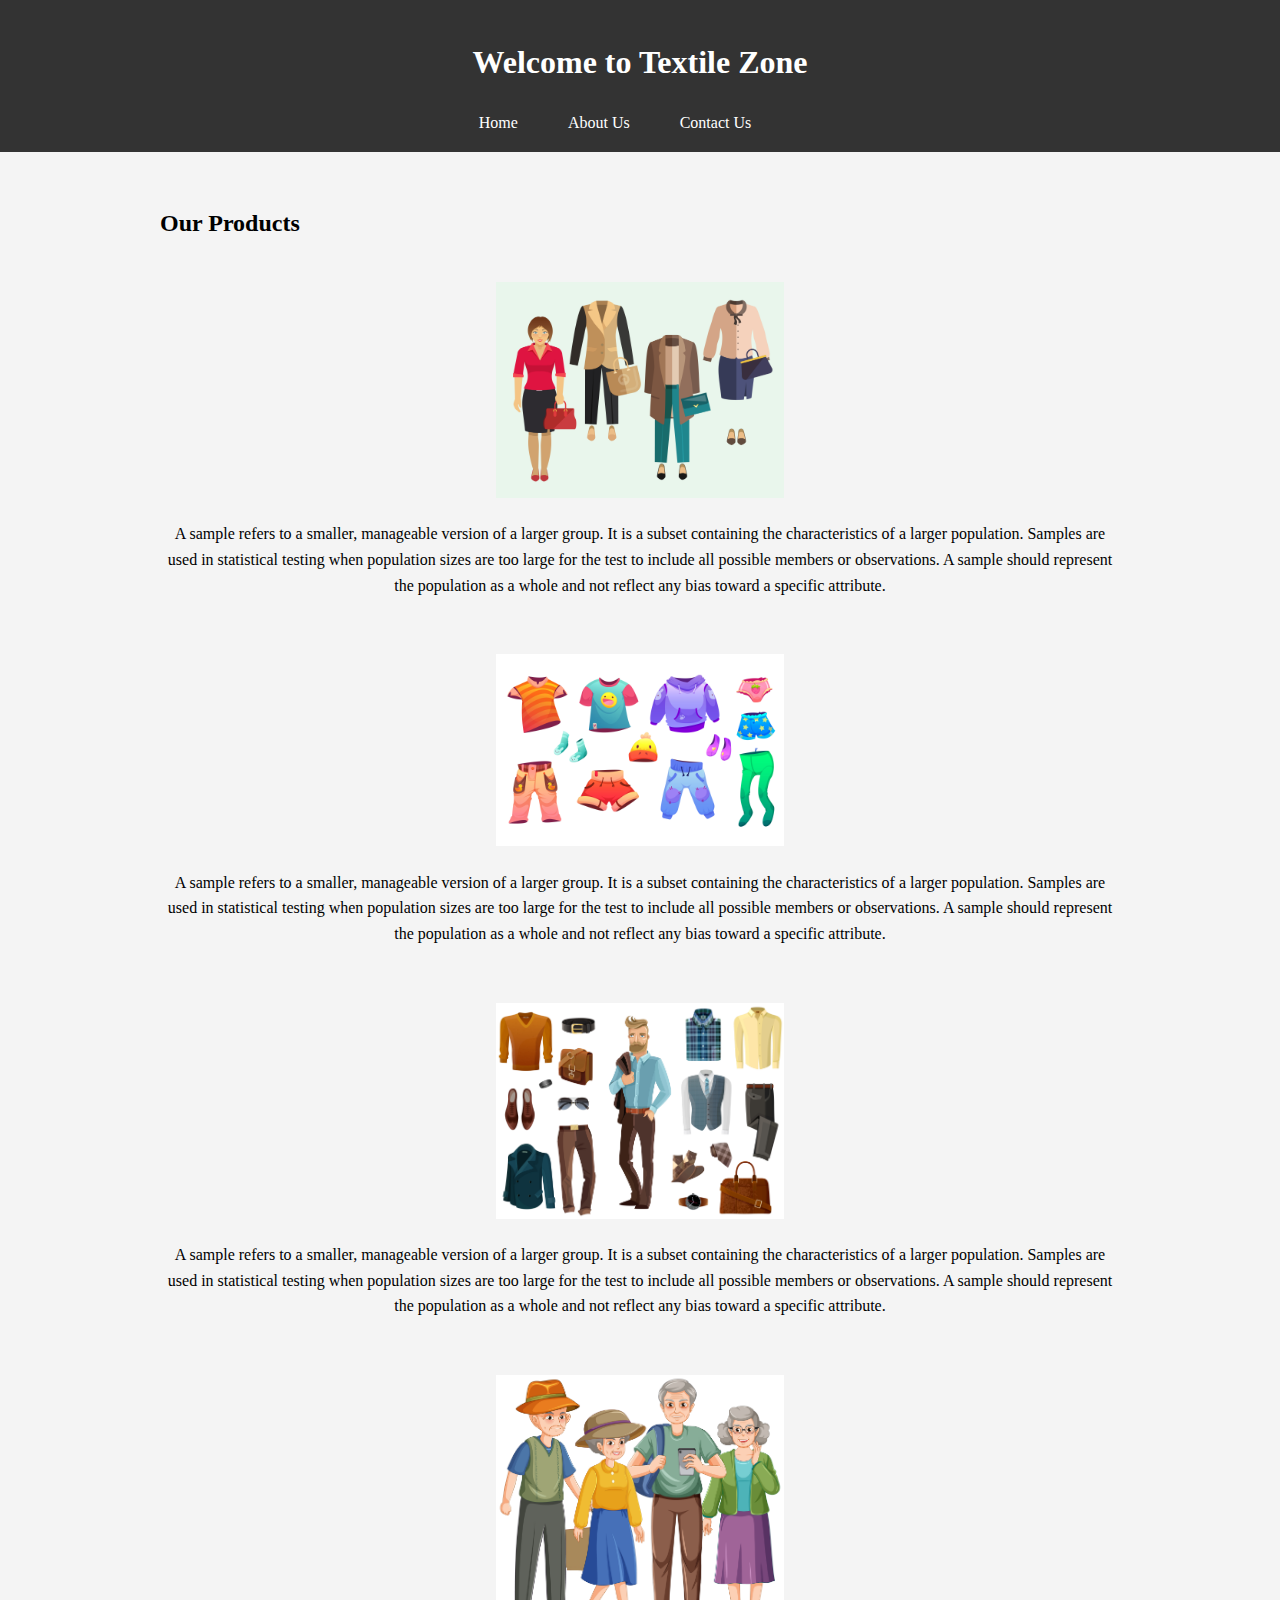
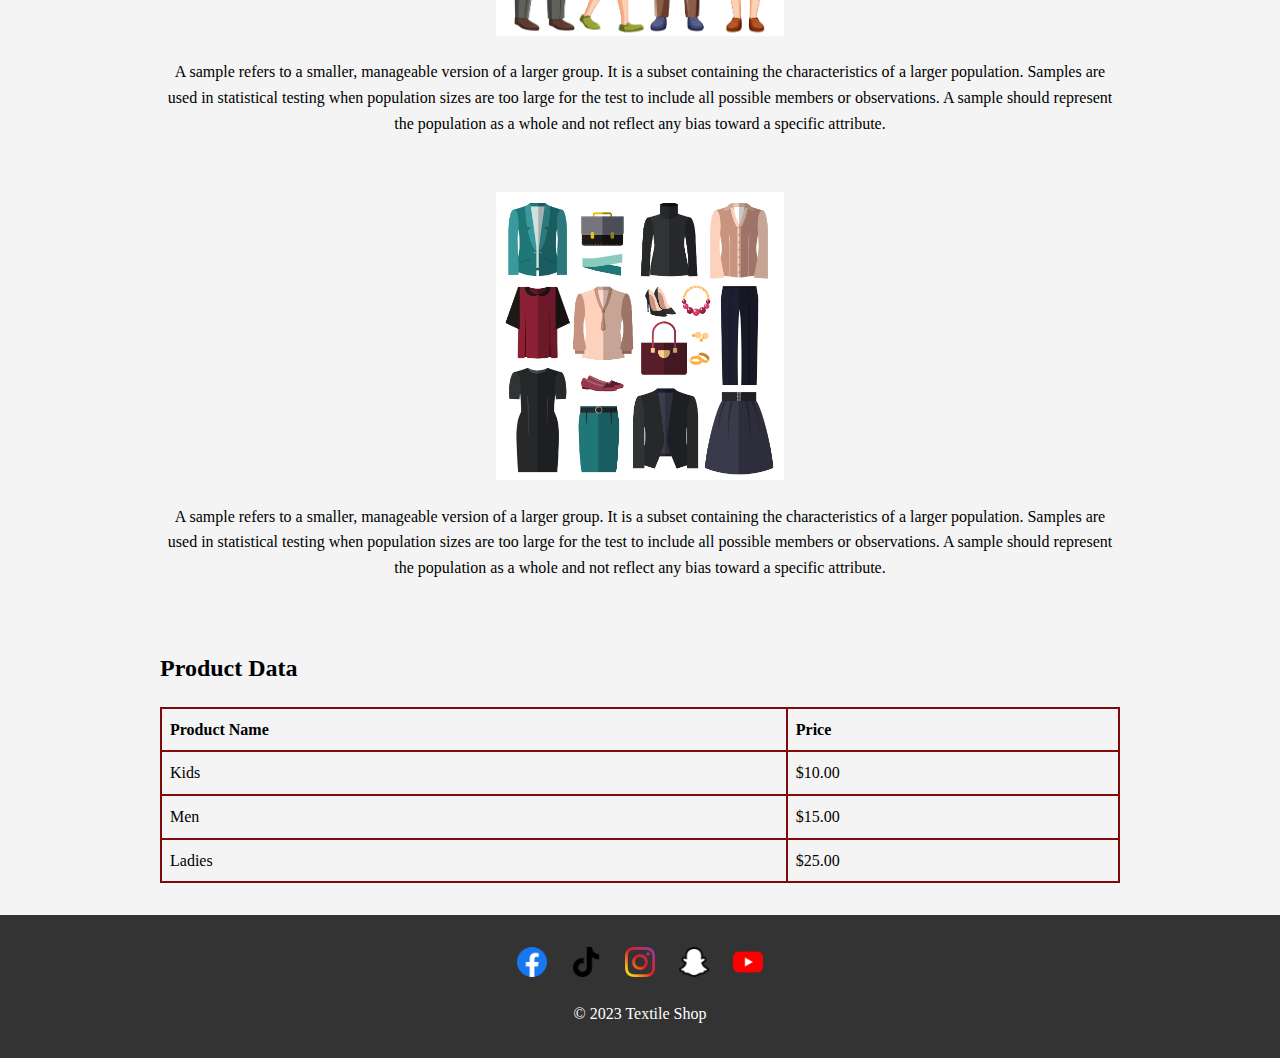
<file: index.html>
<!DOCTYPE html>
<html lang="en">
  <head>
    <meta charset="UTF-8" />
    <meta name="viewport" content="width=device-width, initial-scale=1.0" />
    <link rel="stylesheet" href="styles.css" />
    <title>Textile Shop</title>
  </head>
  <body>
    <header>
      <h1>Welcome to Textile Zone</h1>
      <nav>
        <ul>
          <li><a href="#">Home</a></li>
          <li><a href="aboutUs.html">About Us</a></li>
          <li><a href="#">Contact Us</a></li>
        </ul>
      </nav>
    </header>

    <main>
      <section class="products">
        <h2>Our Products</h2>
        <div class="product">
          <img src="Images/product1.jpg" alt="Product 1" />
          <p>
            A sample refers to a smaller, manageable version of a larger group.
            It is a subset containing the characteristics of a larger
            population. Samples are used in statistical testing when population
            sizes are too large for the test to include all possible members or
            observations. A sample should represent the population as a whole
            and not reflect any bias toward a specific attribute.
          </p>
        </div>
        <div class="product">
          <img src="Images/product2.jpg" alt="Product 2" />
          <p>
            A sample refers to a smaller, manageable version of a larger group.
            It is a subset containing the characteristics of a larger
            population. Samples are used in statistical testing when population
            sizes are too large for the test to include all possible members or
            observations. A sample should represent the population as a whole
            and not reflect any bias toward a specific attribute.
          </p>
        </div>
        <div class="product">
          <img src="Images/product3.jpg" alt="Product 3" />
          <p>
            A sample refers to a smaller, manageable version of a larger group.
            It is a subset containing the characteristics of a larger
            population. Samples are used in statistical testing when population
            sizes are too large for the test to include all possible members or
            observations. A sample should represent the population as a whole
            and not reflect any bias toward a specific attribute.
          </p>
        </div>
        <div class="product">
          <img src="Images/product4.jpg" alt="Product 4" />
          <p>
            A sample refers to a smaller, manageable version of a larger group.
            It is a subset containing the characteristics of a larger
            population. Samples are used in statistical testing when population
            sizes are too large for the test to include all possible members or
            observations. A sample should represent the population as a whole
            and not reflect any bias toward a specific attribute.
          </p>
        </div>
        <div class="product">
          <img src="Images/product5.jpg" alt="Product 5" />
          <p>
            A sample refers to a smaller, manageable version of a larger group.
            It is a subset containing the characteristics of a larger
            population. Samples are used in statistical testing when population
            sizes are too large for the test to include all possible members or
            observations. A sample should represent the population as a whole
            and not reflect any bias toward a specific attribute.
          </p>
        </div>
      </section>

      <section class="table">
        <h2>Product Data</h2>
        <table>
          <tr>
            <th>Product Name</th>
            <th>Price</th>
          </tr>
          <tr>
            <td>Kids</td>
            <td>$10.00</td>
          </tr>
          <tr>
            <td>Men</td>
            <td>$15.00</td>
          </tr>
          <tr>
            <td>Ladies</td>
            <td>$25.00</td>
          </tr>
        </table>
      </section>
    </main>

    <footer>
      <div class="social-media">
        <a href="https://www.facebook.com/" target="_blank"
          ><img src="Images/facebook-icon.png" alt="Facebook"
        /></a>
        <a href="https://www.tiktok.com/en/" target="_blank"
          ><img src="Images/tiktok-icon.png" alt="TikTok"
        /></a>
        <a href="https://www.instagram.com/" target="_blank"
          ><img src="Images/instagram-icon.png" alt="Instagram"
        /></a>
        <a href="https://www.snapchat.com/" target="_blank"
          ><img src="Images/snapchat-icon.png" alt="Snapchat"
        /></a>
        <a href="#" target="_blank"
          ><img src="Images/youtube-icon.png" alt="YouTube"
        /></a>
      </div>
      <p>&copy; 2023 Textile Shop</p>
    </footer>

    <script src="script.js"></script>
  </body>
</html>
</file>
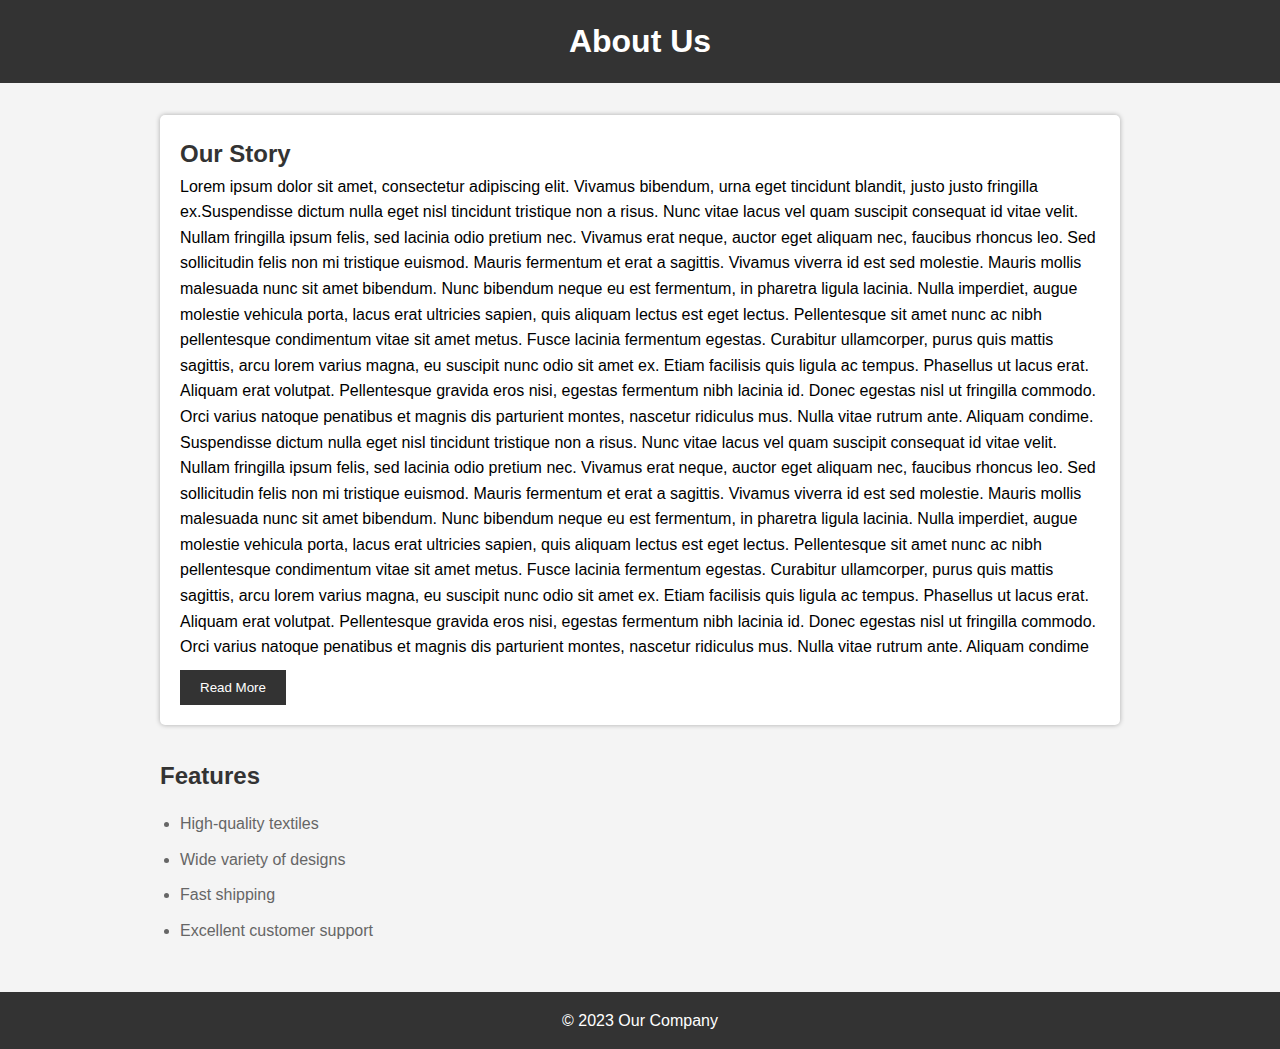
<file: aboutUs.html>
<!DOCTYPE html>
<html lang="en">
  <head>
    <meta charset="UTF-8" />
    <meta name="viewport" content="width=device-width, initial-scale=1.0" />
    <link rel="stylesheet" href="aboutUs.css" />
    <title>About Us</title>
  </head>
  <body>
    <header>
      <h1>About Us</h1>
    </header>

    <main>
      <section class="about-content">
        <h2>Our Story</h2>
        <p>
          Lorem ipsum dolor sit amet, consectetur adipiscing elit. Vivamus
          bibendum, urna eget tincidunt blandit, justo justo fringilla
          ex.Suspendisse dictum nulla eget nisl tincidunt tristique non a risus.
          Nunc vitae lacus vel quam suscipit consequat id vitae velit. Nullam
          fringilla ipsum felis, sed lacinia odio pretium nec. Vivamus erat
          neque, auctor eget aliquam nec, faucibus rhoncus leo. Sed sollicitudin
          felis non mi tristique euismod. Mauris fermentum et erat a sagittis.
          Vivamus viverra id est sed molestie. Mauris mollis malesuada nunc sit
          amet bibendum. Nunc bibendum neque eu est fermentum, in pharetra
          ligula lacinia. Nulla imperdiet, augue molestie vehicula porta, lacus
          erat ultricies sapien, quis aliquam lectus est eget lectus.
          Pellentesque sit amet nunc ac nibh pellentesque condimentum vitae sit
          amet metus. Fusce lacinia fermentum egestas. Curabitur ullamcorper,
          purus quis mattis sagittis, arcu lorem varius magna, eu suscipit nunc
          odio sit amet ex. Etiam facilisis quis ligula ac tempus. Phasellus ut
          lacus erat. Aliquam erat volutpat. Pellentesque gravida eros nisi,
          egestas fermentum nibh lacinia id. Donec egestas nisl ut fringilla
          commodo. Orci varius natoque penatibus et magnis dis parturient
          montes, nascetur ridiculus mus. Nulla vitae rutrum ante. Aliquam
          condime. Suspendisse dictum nulla eget nisl tincidunt tristique non a
          risus. Nunc vitae lacus vel quam suscipit consequat id vitae velit.
          Nullam fringilla ipsum felis, sed lacinia odio pretium nec. Vivamus
          erat neque, auctor eget aliquam nec, faucibus rhoncus leo. Sed
          sollicitudin felis non mi tristique euismod. Mauris fermentum et erat
          a sagittis. Vivamus viverra id est sed molestie. Mauris mollis
          malesuada nunc sit amet bibendum. Nunc bibendum neque eu est
          fermentum, in pharetra ligula lacinia. Nulla imperdiet, augue molestie
          vehicula porta, lacus erat ultricies sapien, quis aliquam lectus est
          eget lectus. Pellentesque sit amet nunc ac nibh pellentesque
          condimentum vitae sit amet metus. Fusce lacinia fermentum egestas.
          Curabitur ullamcorper, purus quis mattis sagittis, arcu lorem varius
          magna, eu suscipit nunc odio sit amet ex. Etiam facilisis quis ligula
          ac tempus. Phasellus ut lacus erat. Aliquam erat volutpat.
          Pellentesque gravida eros nisi, egestas fermentum nibh lacinia id.
          Donec egestas nisl ut fringilla commodo. Orci varius natoque penatibus
          et magnis dis parturient montes, nascetur ridiculus mus. Nulla vitae
          rutrum ante. Aliquam condime
        </p>
        <button id="readMoreButton">Read More</button>
        <p id="hiddenText" style="display: none">
          Duis et ipsum nec elit vestibulum cursus vel vel neque. Donec euismod
          aliquet augue at interdum.Lorem ipsum dolor sit amet, consectetur
          adipiscing elit. Integer eu neque non leo posuere fringilla. Integer
          pellentesque nulla mi, ac aliquet dolor ultricies vel. Nullam euismod
          ante at neque vestibulum, ut consectetur dolor sollicitudin. Nulla
          interdum blandit lacinia. Cras vel risus turpis. Proin tempus, nunc
          sit amet efficitur hendrerit, quam urna semper felis, nec molestie
          diam lorem et turpis. Interdum et malesuada fames ac ante ipsum primis
          in faucibus. Nulla sit amet nibh dolor. Proin sem dolor, pulvinar sit
          amet egestas a, pulvinar vitae leo. Donec at condimentum nunc.
          Suspendisse placerat ligula a nulla sodales, quis condimentum quam
          iaculis. Donec eu tortor at ipsum ullamcorper ornare ac eu metus.
        </p>
      </section>
      <section class="features">
        <h2>Features</h2>
        <ul>
          <li>High-quality textiles</li>
          <li>Wide variety of designs</li>
          <li>Fast shipping</li>
          <li>Excellent customer support</li>
        </ul>
      </section>
    </main>

    <footer>
      <p>&copy; 2023 Our Company</p>
    </footer>

    <script src="aboutUs.js"></script>
  </body>
</html>
</file>
<file: styles.css>
body, ul, li {
    margin: 0;
    padding: 0;
    list-style: none;
}

body {
    font-family: Georgia, 'Times New Roman', Times, serif, sans-serif;
    background-color: #f4f4f4;
    line-height: 1.6;
}

header {
    background-color: #333;
    color: #fff;
    text-align: center;
    padding: 1rem;
}

nav ul {
    display: flex;
    justify-content: center;
}

nav li {
    margin-right: 50px;
}

nav a {
    color: #fff;
    text-decoration: none;
}

main {
    max-width: 960px;
    margin: 0 auto;
    padding: 2rem;
}

.products {
    display: flex;
    flex-wrap: wrap;
    justify-content: space-between;
}

.product {
    margin: 20px 0;
    text-align: center;
}

.product img {
    max-width: 30%;
}

.table {
    margin-top: 2rem;
}

table {
    width: 100%;
    border-collapse: collapse;
}

th, td {
    padding: 8px;
    border: 2px solid #7e0b0b;
    text-align: left;
}

footer {
    background-color: #333;
    color: #fff;
    text-align: center;
    padding: 1rem;
}

.social-media {
    margin-top: 1rem;
    text-align: center;
}

.social-media a {
    margin: 0 10px;
}

.social-media img {
    width: 30px;
    height: 30px;
    transition: transform 0.2s ease-in-out;
}

.social-media img:hover {
    transform: scale(2.2);
}

.products {
    display: flex;
    flex-wrap: wrap;
    justify-content: space-between;
}

.product {
    margin: 20px 0;
    text-align: center;
    transition: transform 0.2s ease-in-out; 
}

.product img {
    max-width: 30%;
}

.product:hover {
    transform: scale(1.2); 
}
</file>
<file: aboutUs.css>
body, h1, h2, p {
    margin: 0;
    padding: 0;
}


body {
    font-family: Arial, sans-serif;
    background-color: #f4f4f4;
    line-height: 1.6;
}

header {
    background-color: #333;
    color: #fff;
    text-align: center;
    padding: 1rem;
}

main {
    max-width: 960px;
    margin: 0 auto;
    padding: 2rem;
}

.about-content {
    background-color: #fff;
    padding: 20px;
    border-radius: 5px;
    box-shadow: 0 0 5px rgba(0, 0, 0, 0.3);
}

h2 {
    color: #333;
}

button {
    background-color: #333;
    color: #fff;
    border: none;
    padding: 10px 20px;
    margin-top: 10px;
    cursor: pointer;
}

footer {
    background-color: #333;
    color: #fff;
    text-align: center;
    padding: 1rem;
}

.features {
    margin-top: 2rem;
}

.features h2 {
    font-size: 24px;
    color: #333;
    margin-bottom: 10px;
}

.features ul {
    list-style-type: disc;
    padding-left: 20px;
}

.features li {
    margin-bottom: 10px;
    font-size: 16px;
    color: #666;
}
</file>
